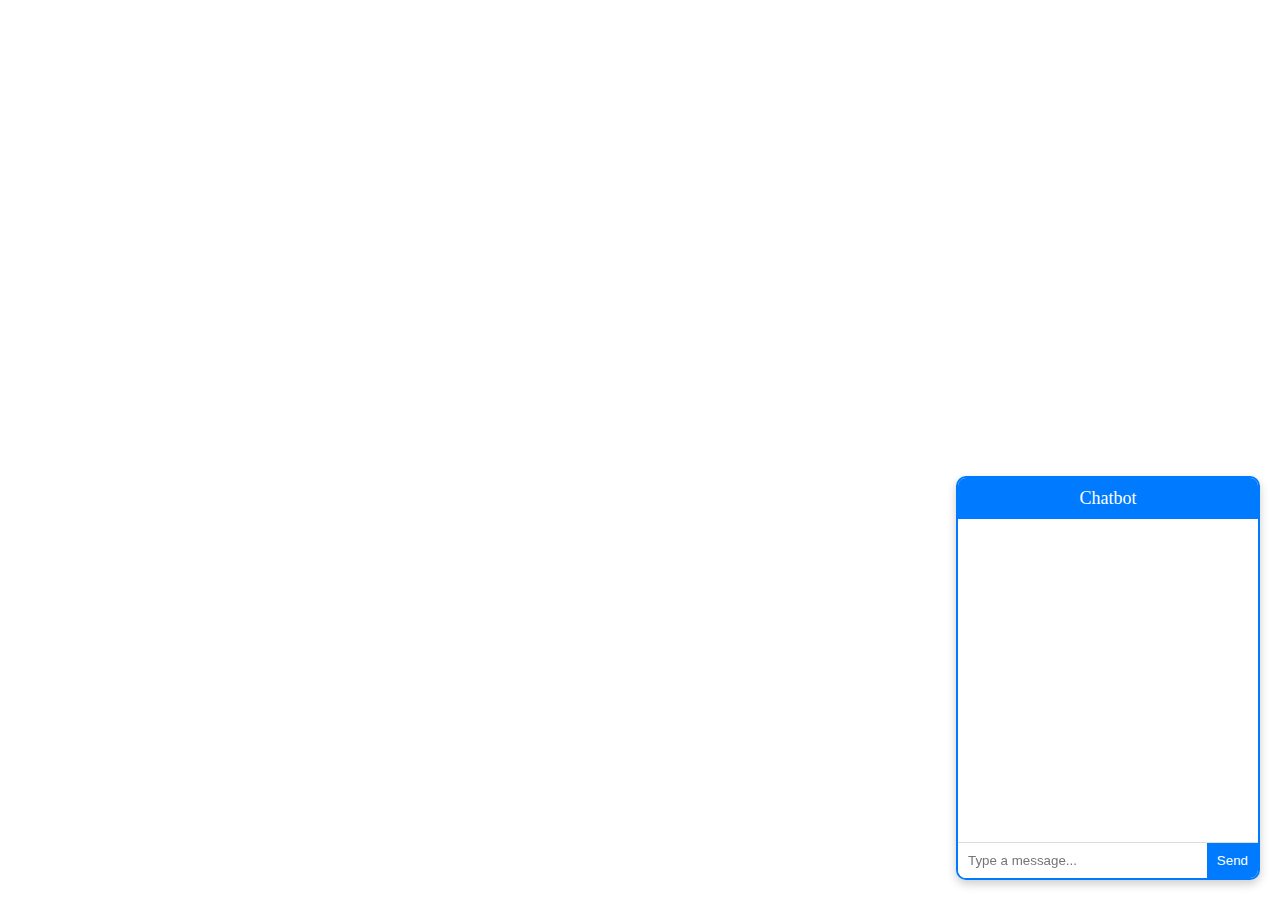
<file: chatbot.html>
<!DOCTYPE html>
<html lang="en">
<head>
    <meta charset="UTF-8">
    <meta name="viewport" content="width=device-width, initial-scale=1.0">
    <title>Chatbot</title>
    <style>
        /* Chatbot container */
        .chat-container {
            width: 300px;
            height: 400px;
            border-radius: 10px;
            border: 2px solid #007bff;
            box-shadow: 0px 4px 10px rgba(0, 0, 0, 0.2);
            overflow: hidden;
            display: flex;
            flex-direction: column;
            background-color: white;
            position: fixed;
            bottom: 20px;
            right: 20px;
        }

        /* Chat header */
        .chat-header {
            background-color: #007bff;
            color: white;
            padding: 10px;
            text-align: center;
            font-size: 18px;
        }

        /* Chat messages */
        .chat-body {
            flex: 1;
            padding: 10px;
            overflow-y: auto;
        }

        /* Chat input */
        .chat-input {
            display: flex;
            border-top: 1px solid #ddd;
        }

        .chat-input input {
            flex: 1;
            padding: 10px;
            border: none;
            outline: none;
        }

        .chat-input button {
            padding: 10px;
            border: none;
            background-color: #007bff;
            color: white;
            cursor: pointer;
        }

        /* Chat message styling */
        .message {
            margin: 5px 0;
            padding: 8px;
            border-radius: 8px;
            max-width: 80%;
            word-wrap: break-word;
        }

        .user-message {
            background-color: #007bff;
            color: white;
            align-self: flex-end;
        }

        .bot-message {
            background-color: #f1f1f1;
            align-self: flex-start;
        }
    </style>
</head>
<body>

    <div class="chat-container">
        <div class="chat-header">Chatbot</div>
        <div class="chat-body" id="chatBody"></div>
        <div class="chat-input">
            <input type="text" id="userInput" placeholder="Type a message...">
            <button onclick="sendMessage()">Send</button>
        </div>
    </div>

    <script>
        function sendMessage() {
            let userInput = document.getElementById("userInput").value;
            let chatBody = document.getElementById("chatBody");

            if (userInput.trim() === "") return;

            // Add user message
            let userMessage = document.createElement("div");
            userMessage.className = "message user-message";
            userMessage.textContent = userInput;
            chatBody.appendChild(userMessage);

            // Auto reply from bot
            setTimeout(() => {
                let botMessage = document.createElement("div");
                botMessage.className = "message bot-message";
                botMessage.textContent = getBotResponse(userInput);
                chatBody.appendChild(botMessage);

                chatBody.scrollTop = chatBody.scrollHeight;
            }, 500);

            document.getElementById("userInput").value = "";
            chatBody.scrollTop = chatBody.scrollHeight;
        }

        function getBotResponse(input) {
            let responses = {
                "hello": "Hi there! How can I help you?",
                "how are you": "I'm just a bot, but I'm doing great!",
                "bye": "Goodbye! Have a great day!",
                "default": "Sorry, I didn't understand that."
            };

            return responses[input.toLowerCase()] || responses["default"];
        }
    </script>

</body>
</html>
</file>
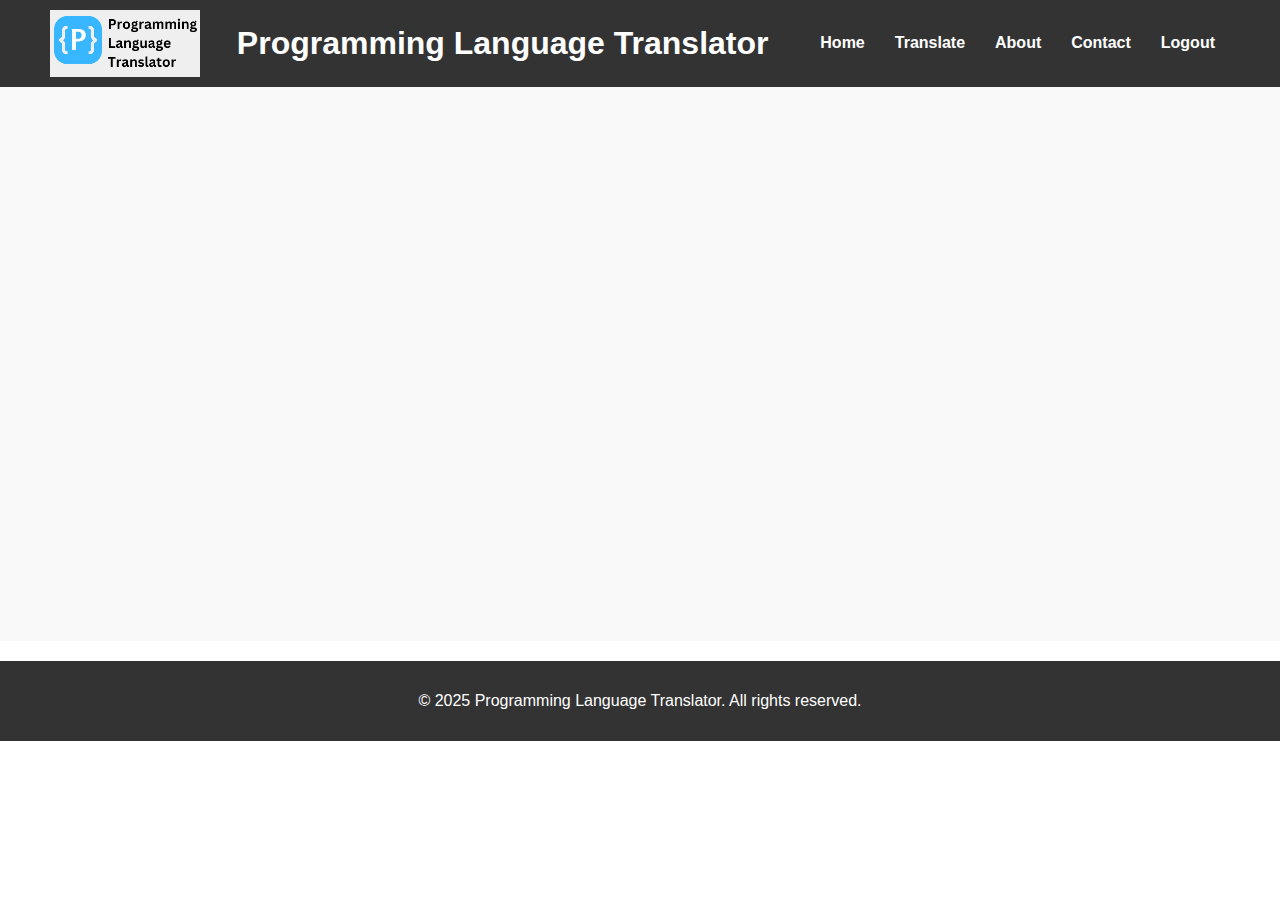
<file: translate.html>
<!DOCTYPE html>
<html lang="en">

<head>
    <meta charset="UTF-8">
    <meta name="viewport" content="width=device-width, initial-scale=1.0">
    <title>Programming Language Translator</title>
    <link rel="stylesheet" href="style.css">
</head>

<body>
    <!-- Header -->
    <header>
        <img src="./img/logo.png" style="width: 150px;">
        <h1>Programming Language Translator</h1>
        <nav>
            <ul>
                <li><a href="./index.html">Home</a></li>
                <li><a href="./translate.html">Translate</a></li>
                <li><a href="./about.html">About</a></li>
                <li><a href="./contact.html">Contact</a></li>
                <li><a href="./login.html">Logout</a></li>
            </ul>
        </nav>
    </header>

    <!-- Translator Section -->
    <section id="translate">
        
        <!-- Embedded Translator -->
        <iframe 
            src="https://krish-upgrix-bss-code-translator.hf.space"
            frameborder="0"
            width="850"
            height="450">
        </iframe>
    </section>

    <!-- Footer -->
    <footer>
        <p>&copy; 2025 Programming Language Translator. All rights reserved.</p>
    </footer>
</body>

</html>
</file>
<file: style.css>
/* General Styles */
body {
    
            background-image: url('https://t4.ftcdn.net/jpg/02/67/52/49/360_F_267524919_wXbVQHR189pLVU06eQ85GGLnJMq2eJFR.jpg'); /* Change to your image */
            background-size: cover; /* Covers the entire screen */
            background-position: center; /* Centers the image */
            background-repeat: no-repeat; /* Prevents repetition */
            background-attachment: fixed; /* Keeps the image fixed when scrolling */
            height: 100vh; /* Full height */
            margin: 0; /* Remove default margin */
        

    font-family: Arial, sans-serif;
    margin: 0;
    padding: 0;
    text-align: center;
}

/* Header */
header {
    background-color: #333;
    color: white;
    padding: 15px;
    display: flex;
    justify-content: space-between;
    align-items: center;
    padding: 10px 50px;
}

header h1 {
    margin: 0;
}

nav ul {
    list-style: none;
    margin: 0;
    padding: 0;
    display: flex;
}

nav ul li {
    margin: 0 15px;
}

nav ul li a {
    text-decoration: none;
    color: white;
    font-weight: bold;
}

nav ul li a:hover {
    color: #ff9800;
}

/* Hero Section */
.hero {
    background: url('https://source.unsplash.com/1600x900/?technology,code') no-repeat center;
    background-size: cover;
    color: white;
    padding: 100px 20px;
}

.hero h2 {
    font-size: 2.5em;
}

.btn {
    background-color: #ff9800;
    color: white;
    padding: 10px 20px;
    text-decoration: none;
    font-weight: bold;
    display: inline-block;
    margin-top: 20px;
    border-radius: 5px;
}

.btn:hover {
    background-color: #e68a00;
}

/* Translator Section */
#translate {
    padding: 50px;
    background-color: #f9f9f9;
}

.translator-container {
    display: flex;
    justify-content: center;
    gap: 20px;
    flex-wrap: wrap;
}

.input-section, .output-section {
    width: 300px;
}

textarea {
    width: 100%;
    height: 150px;
    padding: 10px;
    border: 1px solid #ccc;
    border-radius: 5px;
}

button {
    margin-top: 20px;
    padding: 10px 20px;
    border: none;
    background-color: #ff9800;
    color: white;
    font-weight: bold;
    cursor: pointer;
    border-radius: 5px;
}

button:hover {
    background-color: #e68a00;
}


/* About and Contact Sections */
#about, #contact {
    padding: 50px;
    color: #ccc;
}

#contact {
    background-color: #f1f1f1;
    color: #333;
}


/* Footer */
footer {
    background-color: #333;
    color: white;
    padding: 15px;
    margin-top: 20px;
}
</file>
